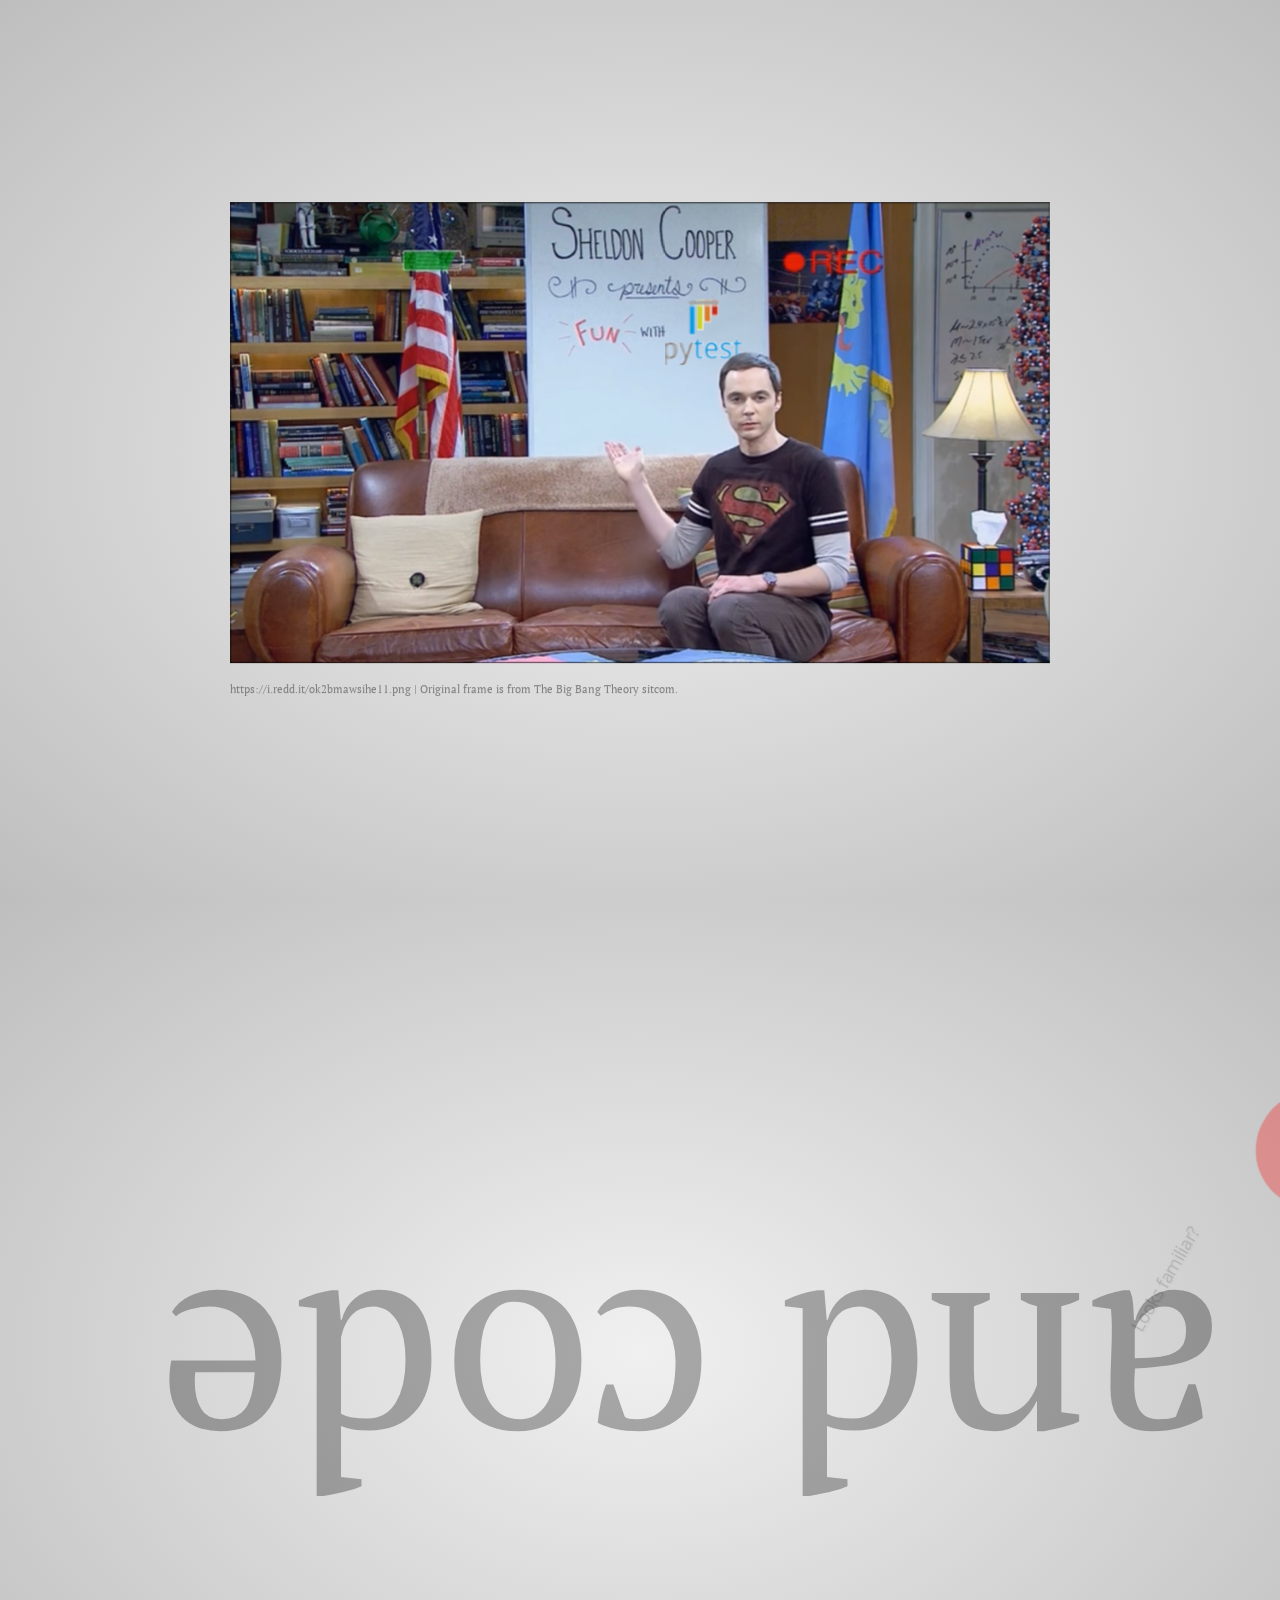
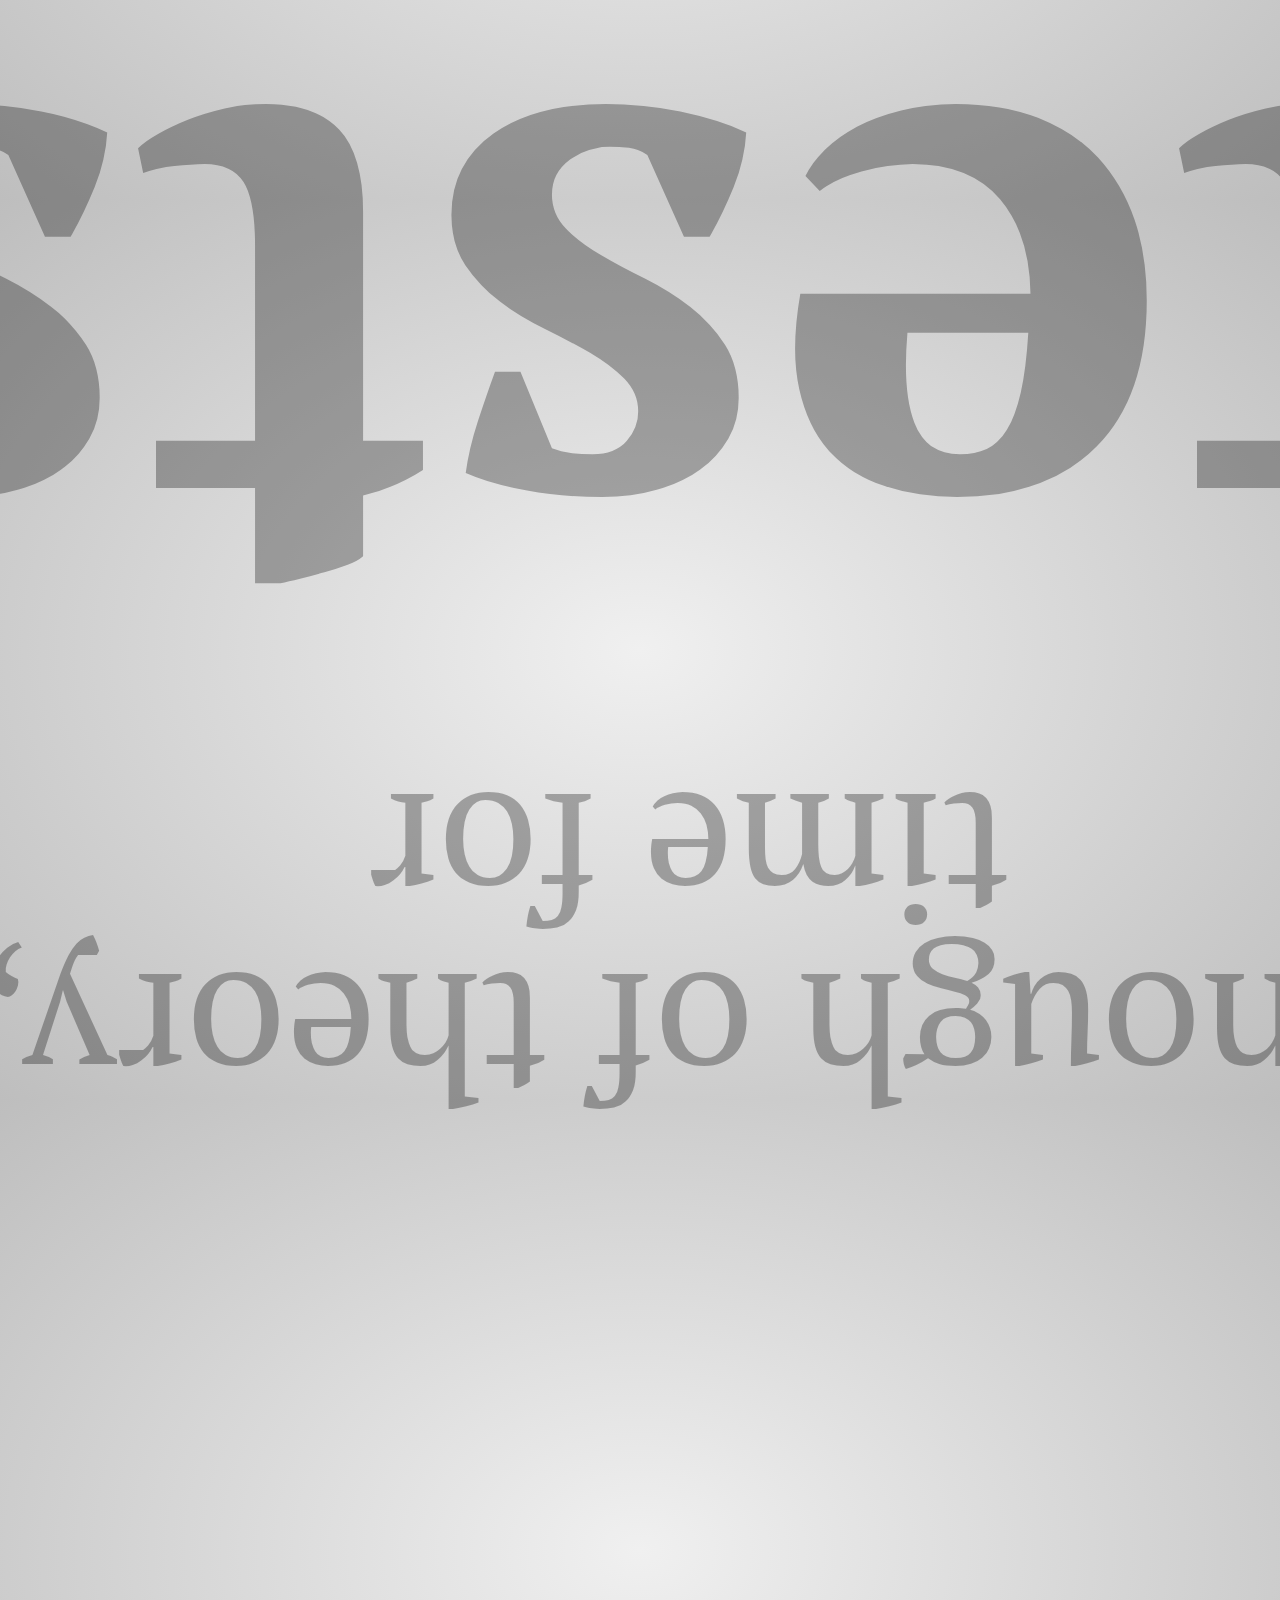
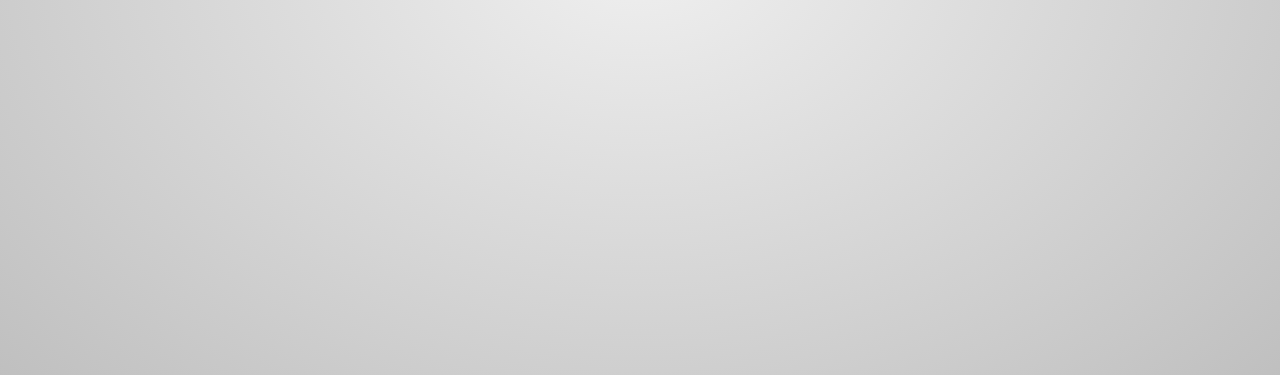
<file: 2020- Feb/presentation/index.html>
<!doctype html>
<html lang="en">
<head>
    <meta charset="utf-8" />
    <meta name="viewport" content="width=1024" />
    <meta name="apple-mobile-web-app-capable" content="yes" />
    <title>PyTest | Python Aberdeen User Group</title>
    
    <meta name="description" content="PyTest" />
    <meta name="author" content="Bartlomiej Chybowski" />

    <link href="//fonts.googleapis.com/css?family=Open+Sans:regular,semibold,italic,italicsemibold|PT+Sans:400,700,400italic,700italic|PT+Serif:400,700,400italic,700italic" rel="stylesheet" />
    <link href="css/impress-demo.css" rel="stylesheet" />
    <link rel="shortcut icon" href="favicon.png" />
    <link rel="apple-touch-icon" href="apple-touch-icon.png" />
</head>
<body class="impress-not-supported">

    <div class="fallback-message">
        <p>Your browser <b>doesn't support the features required</b> by impress.js, so you are presented with a simplified version of this presentation.</p>
        <p>For the best experience please use the latest <b>Chrome</b>, <b>Safari</b> or <b>Firefox</b> browser.</p>
    </div>

    <div id="impress" data-autoplay="0">
        <div id="sheldon" class="step" data-x="-1000" data-y="-1500" data-scale="2">
            <img style="width: 100%" src="fun_with_flags_edited.png" />
            <p style="font-size: 11px; color: grey;">https://i.redd.it/ok2bmawsihe11.png | Original frame is from The Big Bang Theory sitcom.</p>
        </div>

        <div class="step" data-x="1200" data-y="-1500">
            <q><center><strong>PyTest, Unit testing, Code tests...</strong><br> what it is all about?</center></q>
        </div>

        <div class="step" data-x="2400" data-y="-1500" data-rotate="90">
            <q><center>Murphy's Law:<br>"Anything that can go wrong will go wrong"</center></q> 
        </div>

        <div class="step" data-x="2600" data-y="-1500">
            <q><center>Statement:<br>"Programmers produce bugs"</center></q>
        </div>


        <div class="step" data-x="3800" data-y="-1500">
            <q><center>Conclusion:<br>Something somewhere will go wrong when you write a code ¯\_(ツ)_/¯</center></q> 
        </div>

        <div class="step" data-x="5000" data-y="-1500">
            <q><center>and tests help minimise the size of the disaster</center></q>
            <img style="float: right;" src="true_story.png" /> 
        </div>

        <div id="title" class="step slide-image" data-x="5000" data-y="900" data-rotate="90" data-scale="3" style="background: url(PyTest-Logo.png) 50% 50% no-repeat">
            <q>Let me introduce the savior</q>
            <span class="footnote">Pytest is a testing framework which allows us to write test codes using python</span>
        </div>

        <div id="its" class="step" data-x="3600" data-y="900" data-scale="1" data-rotate="90">
            <p>The documentation can be found on <a href="https://docs.pytest.org/en/latest/">docs.pytest.org</a>
        </div>

        <div id="big" class="step" data-x="-900" data-y="1500" data-rotate="180" data-scale="6">
            <p>enough of theory, time for<b>tests</b> <span class="thoughts">and code</span></p>
        </div>

        <div id="" class="step slide-image" data-x="2825" data-y="2325" data-z="-3000" data-rotate="300" data-scale="3" style="background: url(tdd.png) 50% 50% no-repeat; background-size: contain;">
            <p>Looks familiar?</p>
        </div>

        <div id="" class="step" data-x="3500" data-y="3850" data-z="0" data-rotate="270" data-scale="2">
            <h1>TDD</h1>
            <q style="font-size: 5vh;"><b>T</b>est <b>D</b>riven <b>D</b>evelopment - a software development technique classified as agile methodologies. Programming with this technique is distinguished by the fact that the programmer begins by writing tests to a function that has not yet been written then implements the function.</q>
        </div>

        
        <div id="its-in-3d" class="step" data-x="6200" data-y="4300" data-z="-100" data-rotate-x="-40" data-rotate-y="10" data-scale="2">
            <p>Questions?</p>
        </div>

        <div id="overview" class="step" data-x="3000" data-y="1500" data-z="0" data-scale="10">
        </div>

    </div>

    <!-- <div id="impress-toolbar"></div> -->
    <!-- <div class="hint">
        <p>Use a spacebar or arrow keys to navigate. <br/>
           Press 'P' to launch speaker console.</p>
    </div> -->
    <script>
    if ("ontouchstart" in document.documentElement) { 
        document.querySelector(".hint").innerHTML = "<p>Swipe left or right to navigate</p>";
    }
    </script>
    <script src="js/impress.js"></script>
    <script>impress().init();</script>
</body>
</html>
</file>
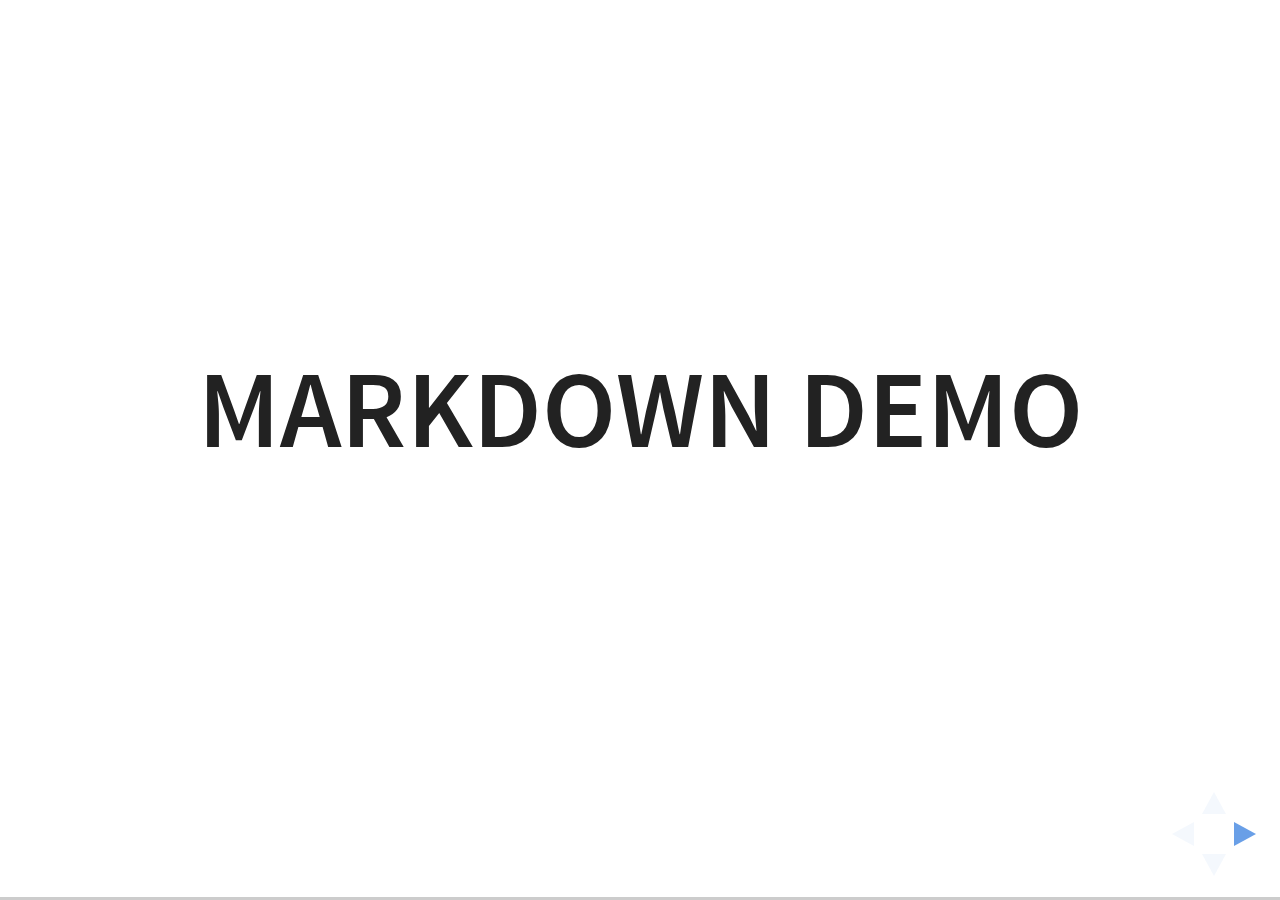
<file: 2019-Nov/plugin/markdown/example.html>
<!doctype html>
<html lang="en">

	<head>
		<meta charset="utf-8">

		<title>reveal.js - Markdown Demo</title>

		<link rel="stylesheet" href="../../css/reveal.css">
		<link rel="stylesheet" href="../../css/theme/white.css" id="theme">

        <link rel="stylesheet" href="../../lib/css/zenburn.css">
	</head>

	<body>

		<div class="reveal">

			<div class="slides">

                <!-- Use external markdown resource, separate slides by three newlines; vertical slides by two newlines -->
                <section data-markdown="example.md" data-separator="^\n\n\n" data-separator-vertical="^\n\n"></section>

                <!-- Slides are separated by three dashes (quick 'n dirty regular expression) -->
                <section data-markdown data-separator="---">
                    <script type="text/template">
                        ## Demo 1
                        Slide 1
                        ---
                        ## Demo 1
                        Slide 2
                        ---
                        ## Demo 1
                        Slide 3
                    </script>
                </section>

                <!-- Slides are separated by newline + three dashes + newline, vertical slides identical but two dashes -->
                <section data-markdown data-separator="^\n---\n$" data-separator-vertical="^\n--\n$">
                    <script type="text/template">
                        ## Demo 2
                        Slide 1.1

                        --

                        ## Demo 2
                        Slide 1.2

                        ---

                        ## Demo 2
                        Slide 2
                    </script>
                </section>

                <!-- No "extra" slides, since there are no separators defined (so they'll become horizontal rulers) -->
                <section data-markdown>
                    <script type="text/template">
                        A

                        ---

                        B

                        ---

                        C
                    </script>
                </section>

                <!-- Slide attributes -->
                <section data-markdown>
                    <script type="text/template">
                        <!-- .slide: data-background="#000000" -->
                        ## Slide attributes
                    </script>
                </section>

                <!-- Element attributes -->
                <section data-markdown>
                    <script type="text/template">
                        ## Element attributes
                        - Item 1 <!-- .element: class="fragment" data-fragment-index="2" -->
                        - Item 2 <!-- .element: class="fragment" data-fragment-index="1" -->
                    </script>
                </section>

                <!-- Code -->
                <section data-markdown>
                    <script type="text/template">
                        ```php
                        public function foo()
                        {
                            $foo = array(
                                'bar' => 'bar'
                            )
                        }
                        ```
                    </script>
                </section>

            </div>
		</div>

		<script src="../../lib/js/head.min.js"></script>
		<script src="../../js/reveal.js"></script>

		<script>

			Reveal.initialize({
				controls: true,
				progress: true,
				history: true,
				center: true,

				// Optional libraries used to extend on reveal.js
				dependencies: [
					{ src: '../../lib/js/classList.js', condition: function() { return !document.body.classList; } },
					{ src: 'marked.js', condition: function() { return !!document.querySelector( '[data-markdown]' ); } },
                    { src: 'markdown.js', condition: function() { return !!document.querySelector( '[data-markdown]' ); } },
                    { src: '../highlight/highlight.js', async: true, callback: function() { hljs.initHighlightingOnLoad(); } },
					{ src: '../notes/notes.js' }
				]
			});

		</script>

	</body>
</html>
</file>
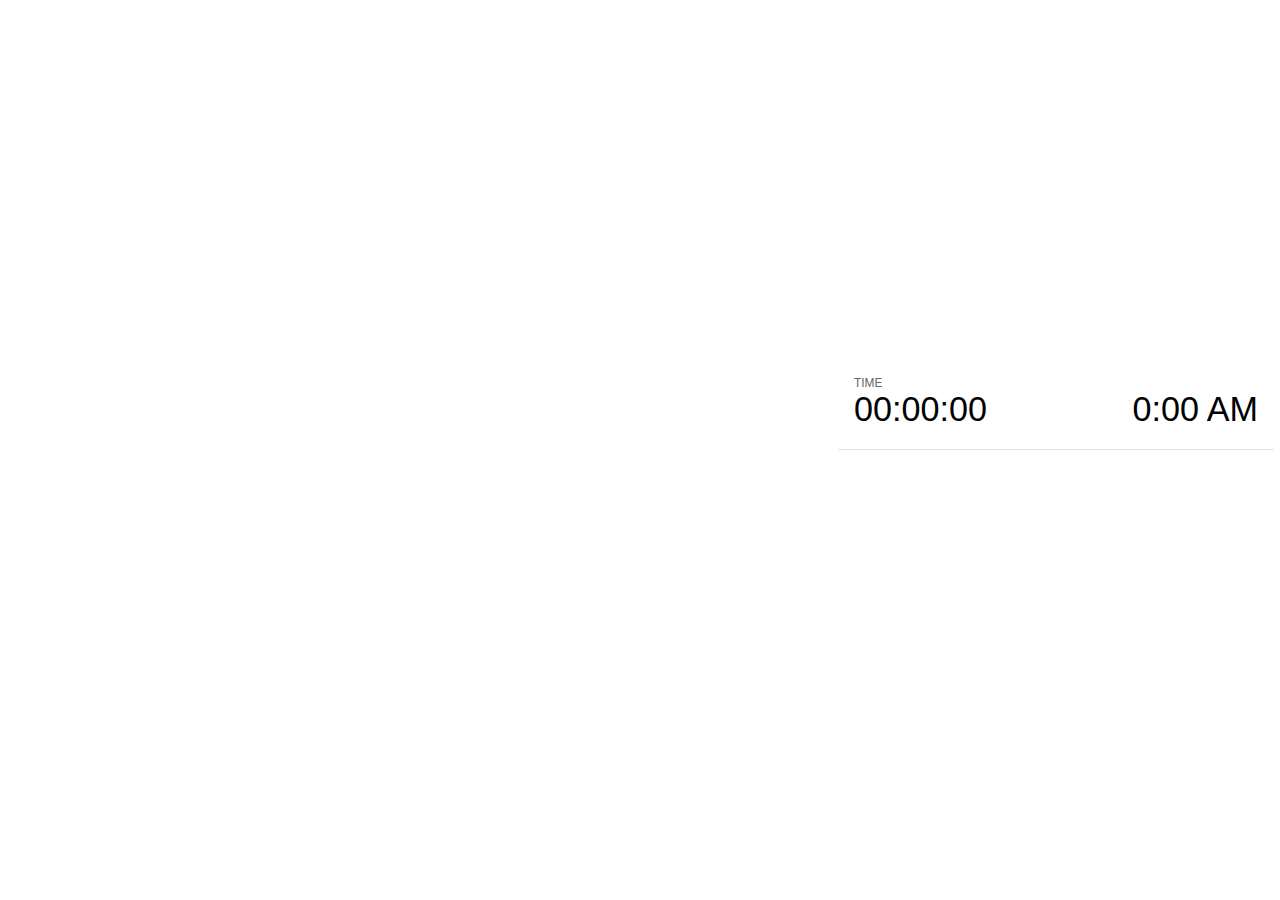
<file: 2019-Nov/plugin/notes/notes.html>
<!doctype html>
<html lang="en">
	<head>
		<meta charset="utf-8">

		<title>reveal.js - Slide Notes</title>

		<style>
			body {
				font-family: Helvetica;
			}

			#current-slide,
			#upcoming-slide,
			#speaker-controls {
				padding: 6px;
				box-sizing: border-box;
				-moz-box-sizing: border-box;
			}

			#current-slide iframe,
			#upcoming-slide iframe {
				width: 100%;
				height: 100%;
				border: 1px solid #ddd;
			}

			#current-slide .label,
			#upcoming-slide .label {
				position: absolute;
				top: 10px;
				left: 10px;
				font-weight: bold;
				font-size: 14px;
				z-index: 2;
				color: rgba( 255, 255, 255, 0.9 );
			}

			#current-slide {
				position: absolute;
				width: 65%;
				height: 100%;
				top: 0;
				left: 0;
				padding-right: 0;
			}

			#upcoming-slide {
				position: absolute;
				width: 35%;
				height: 40%;
				right: 0;
				top: 0;
			}

			#speaker-controls {
				position: absolute;
				top: 40%;
				right: 0;
				width: 35%;
				height: 60%;
				overflow: auto;

				font-size: 18px;
			}

				.speaker-controls-time.hidden,
				.speaker-controls-notes.hidden {
					display: none;
				}

				.speaker-controls-time .label,
				.speaker-controls-notes .label {
					text-transform: uppercase;
					font-weight: normal;
					font-size: 0.66em;
					color: #666;
					margin: 0;
				}

				.speaker-controls-time {
					border-bottom: 1px solid rgba( 200, 200, 200, 0.5 );
					margin-bottom: 10px;
					padding: 10px 16px;
					padding-bottom: 20px;
					cursor: pointer;
				}

				.speaker-controls-time .reset-button {
					opacity: 0;
					float: right;
					color: #666;
					text-decoration: none;
				}
				.speaker-controls-time:hover .reset-button {
					opacity: 1;
				}

				.speaker-controls-time .timer,
				.speaker-controls-time .clock {
					width: 50%;
					font-size: 1.9em;
				}

				.speaker-controls-time .timer {
					float: left;
				}

				.speaker-controls-time .clock {
					float: right;
					text-align: right;
				}

				.speaker-controls-time span.mute {
					color: #bbb;
				}

				.speaker-controls-notes {
					padding: 10px 16px;
				}

				.speaker-controls-notes .value {
					margin-top: 5px;
					line-height: 1.4;
					font-size: 1.2em;
				}

			.clear {
				clear: both;
			}

			@media screen and (max-width: 1080px) {
				#speaker-controls {
					font-size: 16px;
				}
			}

			@media screen and (max-width: 900px) {
				#speaker-controls {
					font-size: 14px;
				}
			}

			@media screen and (max-width: 800px) {
				#speaker-controls {
					font-size: 12px;
				}
			}

		</style>
	</head>

	<body>

		<div id="current-slide"></div>
		<div id="upcoming-slide"><span class="label">UPCOMING:</span></div>
		<div id="speaker-controls">
			<div class="speaker-controls-time">
				<h4 class="label">Time <span class="reset-button">Click to Reset</span></h4>
				<div class="clock">
					<span class="clock-value">0:00 AM</span>
				</div>
				<div class="timer">
					<span class="hours-value">00</span><span class="minutes-value">:00</span><span class="seconds-value">:00</span>
				</div>
				<div class="clear"></div>
			</div>

			<div class="speaker-controls-notes hidden">
				<h4 class="label">Notes</h4>
				<div class="value"></div>
			</div>
		</div>

		<script src="../../plugin/markdown/marked.js"></script>
		<script>

			(function() {

				var notes,
					notesValue,
					currentState,
					currentSlide,
					upcomingSlide,
					connected = false;

				window.addEventListener( 'message', function( event ) {

					var data = JSON.parse( event.data );

					// The overview mode is only useful to the reveal.js instance
					// where navigation occurs so we don't sync it
					if( data.state ) delete data.state.overview;

					// Messages sent by the notes plugin inside of the main window
					if( data && data.namespace === 'reveal-notes' ) {
						if( data.type === 'connect' ) {
							handleConnectMessage( data );
						}
						else if( data.type === 'state' ) {
							handleStateMessage( data );
						}
					}
					// Messages sent by the reveal.js inside of the current slide preview
					else if( data && data.namespace === 'reveal' ) {
						if( /ready/.test( data.eventName ) ) {
							// Send a message back to notify that the handshake is complete
							window.opener.postMessage( JSON.stringify({ namespace: 'reveal-notes', type: 'connected'} ), '*' );
						}
						else if( /slidechanged|fragmentshown|fragmenthidden|paused|resumed/.test( data.eventName ) && currentState !== JSON.stringify( data.state ) ) {

							window.opener.postMessage( JSON.stringify({ method: 'setState', args: [ data.state ]} ), '*' );

						}
					}

				} );

				/**
				 * Called when the main window is trying to establish a
				 * connection.
				 */
				function handleConnectMessage( data ) {

					if( connected === false ) {
						connected = true;

						setupIframes( data );
						setupKeyboard();
						setupNotes();
						setupTimer();
					}

				}

				/**
				 * Called when the main window sends an updated state.
				 */
				function handleStateMessage( data ) {

					// Store the most recently set state to avoid circular loops
					// applying the same state
					currentState = JSON.stringify( data.state );

					// No need for updating the notes in case of fragment changes
					if ( data.notes ) {
						notes.classList.remove( 'hidden' );
						notesValue.style.whiteSpace = data.whitespace;
						if( data.markdown ) {
							notesValue.innerHTML = marked( data.notes );
						}
						else {
							notesValue.innerHTML = data.notes;
						}
					}
					else {
						notes.classList.add( 'hidden' );
					}

					// Update the note slides
					currentSlide.contentWindow.postMessage( JSON.stringify({ method: 'setState', args: [ data.state ] }), '*' );
					upcomingSlide.contentWindow.postMessage( JSON.stringify({ method: 'setState', args: [ data.state ] }), '*' );
					upcomingSlide.contentWindow.postMessage( JSON.stringify({ method: 'next' }), '*' );

				}

				// Limit to max one state update per X ms
				handleStateMessage = debounce( handleStateMessage, 200 );

				/**
				 * Forward keyboard events to the current slide window.
				 * This enables keyboard events to work even if focus
				 * isn't set on the current slide iframe.
				 */
				function setupKeyboard() {

					document.addEventListener( 'keydown', function( event ) {
						currentSlide.contentWindow.postMessage( JSON.stringify({ method: 'triggerKey', args: [ event.keyCode ] }), '*' );
					} );

				}

				/**
				 * Creates the preview iframes.
				 */
				function setupIframes( data ) {

					var params = [
						'receiver',
						'progress=false',
						'history=false',
						'transition=none',
						'autoSlide=0',
						'backgroundTransition=none'
					].join( '&' );

					var urlSeparator = /\?/.test(data.url) ? '&' : '?';
					var hash = '#/' + data.state.indexh + '/' + data.state.indexv;
					var currentURL = data.url + urlSeparator + params + '&postMessageEvents=true' + hash;
					var upcomingURL = data.url + urlSeparator + params + '&controls=false' + hash;

					currentSlide = document.createElement( 'iframe' );
					currentSlide.setAttribute( 'width', 1280 );
					currentSlide.setAttribute( 'height', 1024 );
					currentSlide.setAttribute( 'src', currentURL );
					document.querySelector( '#current-slide' ).appendChild( currentSlide );

					upcomingSlide = document.createElement( 'iframe' );
					upcomingSlide.setAttribute( 'width', 640 );
					upcomingSlide.setAttribute( 'height', 512 );
					upcomingSlide.setAttribute( 'src', upcomingURL );
					document.querySelector( '#upcoming-slide' ).appendChild( upcomingSlide );

				}

				/**
				 * Setup the notes UI.
				 */
				function setupNotes() {

					notes = document.querySelector( '.speaker-controls-notes' );
					notesValue = document.querySelector( '.speaker-controls-notes .value' );

				}

				/**
				 * Create the timer and clock and start updating them
				 * at an interval.
				 */
				function setupTimer() {

					var start = new Date(),
						timeEl = document.querySelector( '.speaker-controls-time' ),
						clockEl = timeEl.querySelector( '.clock-value' ),
						hoursEl = timeEl.querySelector( '.hours-value' ),
						minutesEl = timeEl.querySelector( '.minutes-value' ),
						secondsEl = timeEl.querySelector( '.seconds-value' );

					function _updateTimer() {

						var diff, hours, minutes, seconds,
							now = new Date();

						diff = now.getTime() - start.getTime();
						hours = Math.floor( diff / ( 1000 * 60 * 60 ) );
						minutes = Math.floor( ( diff / ( 1000 * 60 ) ) % 60 );
						seconds = Math.floor( ( diff / 1000 ) % 60 );

						clockEl.innerHTML = now.toLocaleTimeString( 'en-US', { hour12: true, hour: '2-digit', minute:'2-digit' } );
						hoursEl.innerHTML = zeroPadInteger( hours );
						hoursEl.className = hours > 0 ? '' : 'mute';
						minutesEl.innerHTML = ':' + zeroPadInteger( minutes );
						minutesEl.className = minutes > 0 ? '' : 'mute';
						secondsEl.innerHTML = ':' + zeroPadInteger( seconds );

					}

					// Update once directly
					_updateTimer();

					// Then update every second
					setInterval( _updateTimer, 1000 );

					timeEl.addEventListener( 'click', function() {
						start = new Date();
						_updateTimer();
						return false;
					} );

				}

				function zeroPadInteger( num ) {

					var str = '00' + parseInt( num );
					return str.substring( str.length - 2 );

				}

				/**
				 * Limits the frequency at which a function can be called.
				 */
				function debounce( fn, ms ) {

					var lastTime = 0,
						timeout;

					return function() {

						var args = arguments;
						var context = this;

						clearTimeout( timeout );

						var timeSinceLastCall = Date.now() - lastTime;
						if( timeSinceLastCall > ms ) {
							fn.apply( context, args );
							lastTime = Date.now();
						}
						else {
							timeout = setTimeout( function() {
								fn.apply( context, args );
								lastTime = Date.now();
							}, ms - timeSinceLastCall );
						}

					}

				}

			})();

		</script>
	</body>
</html>
</file>
<file: 2020- Feb/presentation/css/impress-demo.css>
/*
    So you like the style of impress.js demo?
    Or maybe you are just curious how it was done?

    You couldn't find a better place to find out!

    Welcome to the stylesheet impress.js demo presentation.

    Please remember that it is not meant to be a part of impress.js and is
    not required by impress.js.
    I expect that anyone creating a presentation for impress.js would create
    their own set of styles.

    But feel free to read through it and learn how to get the most of what
    impress.js provides.

    And let me be your guide.

    Shall we begin?
*/


/*
    We start with a good ol' reset.
    That's the one by Eric Meyer http://meyerweb.com/eric/tools/css/reset/

    You can probably argue if it is needed here, or not, but for sure it
    doesn't do any harm and gives us a fresh start.
*/

html, body, div, span, applet, object, iframe,
h1, h2, h3, h4, h5, h6, p, blockquote, pre,
a, abbr, acronym, address, big, cite, code,
del, dfn, em, img, ins, kbd, q, s, samp,
small, strike, strong, sub, sup, tt, var,
b, u, i, center,
dl, dt, dd, ol, ul, li,
fieldset, form, label, legend,
table, caption, tbody, tfoot, thead, tr, th, td,
article, aside, canvas, details, embed,
figure, figcaption, footer, header, hgroup,
menu, nav, output, ruby, section, summary,
time, mark, audio, video {
    margin: 0;
    padding: 0;
    border: 0;
    font-size: 100%;
    font: inherit;
    vertical-align: baseline;
}

/* HTML5 display-role reset for older browsers */
article, aside, details, figcaption, figure,
footer, header, hgroup, menu, nav, section {
    display: block;
}
body {
    line-height: 1;
}
ol, ul {
    list-style: none;
}
blockquote, q {
    quotes: none;
}
blockquote:before, blockquote:after,
q:before, q:after {
    content: '';
    content: none;
}

table {
    border-collapse: collapse;
    border-spacing: 0;
}

/*
    Now here is when interesting things start to appear.

    We set up <body> styles with default font and nice gradient in the background.
    And yes, there is a lot of repetition there because of -prefixes but we don't
    want to leave anybody behind.
*/
body {
    font-family: 'PT Sans', sans-serif;
    min-height: 740px;

    background: rgb(215, 215, 215);
    background: -webkit-gradient(radial, 50% 50%, 0, 50% 50%, 500, from(rgb(240, 240, 240)), to(rgb(190, 190, 190)));
    background: -webkit-radial-gradient(rgb(240, 240, 240), rgb(190, 190, 190));
    background:    -moz-radial-gradient(rgb(240, 240, 240), rgb(190, 190, 190));
    background:     -ms-radial-gradient(rgb(240, 240, 240), rgb(190, 190, 190));
    background:      -o-radial-gradient(rgb(240, 240, 240), rgb(190, 190, 190));
    background:         radial-gradient(rgb(240, 240, 240), rgb(190, 190, 190));
}

/*
    Now let's bring some text styles back ...
*/
b, strong { font-weight: bold }
i, em { font-style: italic }

/*
    ... and give links a nice look.
*/
a {
    color: inherit;
    text-decoration: none;
    padding: 0 0.1em;
    background: rgba(255,255,255,0.5);
    text-shadow: -1px -1px 2px rgba(100,100,100,0.9);
    border-radius: 0.2em;

    -webkit-transition: 0.5s;
    -moz-transition:    0.5s;
    -ms-transition:     0.5s;
    -o-transition:      0.5s;
    transition:         0.5s;
}

a:hover,
a:focus {
    background: rgba(255,255,255,1);
    text-shadow: -1px -1px 2px rgba(100,100,100,0.5);
}

/*
    Because the main point behind the impress.js demo is to demo impress.js
    we display a fallback message for users with browsers that don't support
    all the features required by it.

    All of the content will be still fully accessible for them, but I want
    them to know that they are missing something - that's what the demo is
    about, isn't it?

    And then we hide the message, when support is detected in the browser.
*/

.fallback-message {
    font-family: sans-serif;
    line-height: 1.3;

    width: 780px;
    padding: 10px 10px 0;
    margin: 20px auto;

    border: 1px solid #E4C652;
    border-radius: 10px;
    background: #EEDC94;
}

.fallback-message p {
    margin-bottom: 10px;
}

.impress-supported .fallback-message {
    display: none;
}

/*
    Now let's style the presentation steps.

    We start with basics to make sure it displays correctly in everywhere ...
*/

.step {
    position: relative;
    width: 900px;
    padding: 40px;
    margin: 20px auto;

    -webkit-box-sizing: border-box;
    -moz-box-sizing:    border-box;
    -ms-box-sizing:     border-box;
    -o-box-sizing:      border-box;
    box-sizing:         border-box;

    font-family: 'PT Serif', georgia, serif;
    font-size: 48px;
    line-height: 1.5;
}

/*
    ... and we enhance the styles for impress.js.

    Basically we remove the margin and make inactive steps a little bit transparent.
*/
.impress-enabled .step {
    margin: 0;
    opacity: 0.3;

    -webkit-transition: opacity 1s;
    -moz-transition:    opacity 1s;
    -ms-transition:     opacity 1s;
    -o-transition:      opacity 1s;
    transition:         opacity 1s;
}

.impress-enabled .step.active { opacity: 1 }

/*
    These 'slide' step styles were heavily inspired by HTML5 Slides:
    http://html5slides.googlecode.com/svn/trunk/styles.css

    ;)

    They cover everything what you see on first three steps of the demo.
*/
.slide {
    display: block;

    width: 900px;
    height: 700px;
    padding: 40px 60px;

    background-color: white;
    border: 1px solid rgba(0, 0, 0, .3);
    border-radius: 10px;
    box-shadow: 0 2px 6px rgba(0, 0, 0, .1);

    color: rgb(102, 102, 102);
    text-shadow: 0 2px 2px rgba(0, 0, 0, .1);

    font-family: 'Open Sans', Arial, sans-serif;
    font-size: 30px;
    line-height: 36px;
    letter-spacing: -1px;
}

.slide q {
    display: block;
    font-size: 50px;
    line-height: 72px;

    margin-top: 100px;
}

.slide q strong {
    white-space: nowrap;
}

.slide-image {
    display: block;

    width: 900px;
    height: 700px;
    padding: 40px 60px;

    /*background-color: white;
    border: 1px solid rgba(0, 0, 0, .3);
    border-radius: 10px;
    box-shadow: 0 2px 6px rgba(0, 0, 0, .1);*/

    color: rgb(102, 102, 102);
    text-shadow: 0 2px 2px rgba(0, 0, 0, .1);

    font-family: 'Open Sans', Arial, sans-serif;
    font-size: 30px;
    line-height: 36px;
    letter-spacing: -1px;
}

/*
    And now we start to style each step separately.

    I agree that this may be not the most efficient, object-oriented and
    scalable way of styling, but most of steps have quite a custom look
    and typography tricks here and there, so they had to be styled separately.

    First is the title step with a big <h1> (no room for padding) and some
    3D positioning along Z axis.
*/

#title {
    padding: 0;
}

#title .try {
    font-size: 32px;
    position: absolute;
    top: -0.5em;
    left: 1.5em;

    -webkit-transform: translateZ(20px);
    -moz-transform:    translateZ(20px);
    -ms-transform:     translateZ(20px);
    -o-transform:      translateZ(20px);
    transform:         translateZ(20px);
}

#title h1 {
    font-size: 180px;

    -webkit-transform: translateZ(50px);
    -moz-transform:    translateZ(50px);
    -ms-transform:     translateZ(50px);
    -o-transform:      translateZ(50px);
    transform:         translateZ(50px);
}

#title .footnote {
    font-size: 32px;
    position: absolute;
    bottom: 0px;
    left: 0px;
}

/*
    Second step is nothing special, just a text with a link, so it doesn't need
    any special styling.

    Let's move to 'big thoughts' with centered text and custom font sizes.
*/
#big {
    width: 600px;
    text-align: center;
    font-size: 60px;
    line-height: 1;
}

#big strong,
#big b {
    display: block;
    font-size: 250px;
    line-height: 250px;
}

#big .thoughts {
    font-size: 90px;
    line-height: 150px;
}

/*
    'Tiny ideas' just need some tiny styling.
*/
#tiny {
    width: 500px;
    text-align: center;
}

/*
    This step has some animated text ...
*/
#ing { width: 500px }

/*
    ... so we define display to `inline-block` to enable transforms and
    transition duration to 0.5s ...
*/
#ing b {
    display: inline-block;
    -webkit-transition: 0.5s;
    -moz-transition:    0.5s;
    -ms-transition:     0.5s;
    -o-transition:      0.5s;
    transition:         0.5s;
}

/*
    ... and we want 'positioning` word to move up a bit when the step gets
    `present` class ...
*/
#ing.present .positioning {
    -webkit-transform: translateY(-10px);
    -moz-transform:    translateY(-10px);
    -ms-transform:     translateY(-10px);
    -o-transform:      translateY(-10px);
    transform:         translateY(-10px);
}

/*
    ... 'rotating' to rotate a quarter of a second later ...
*/
#ing.present .rotating {
    -webkit-transform: rotate(-10deg);
    -moz-transform:    rotate(-10deg);
    -ms-transform:     rotate(-10deg);
    -o-transform:      rotate(-10deg);
    transform:         rotate(-10deg);

    -webkit-transition-delay: 0.25s;
    -moz-transition-delay:    0.25s;
    -ms-transition-delay:     0.25s;
    -o-transition-delay:      0.25s;
    transition-delay:         0.25s;
}

/*
    ... and 'scaling' to scale down after another quarter of a second.
*/
#ing.present .scaling {
    -webkit-transform: scale(0.7);
    -moz-transform:    scale(0.7);
    -ms-transform:     scale(0.7);
    -o-transform:      scale(0.7);
    transform:         scale(0.7);

    -webkit-transition-delay: 0.5s;
    -moz-transition-delay:    0.5s;
    -ms-transition-delay:     0.5s;
    -o-transition-delay:      0.5s;
    transition-delay:         0.5s;
}

/*
    The 'imagination' step is again some boring font-sizing.
*/

#imagination {
    width: 600px;
}

#imagination .imagination {
    font-size: 78px;
}

/*
    There is nothing really special about 'use the source, Luke' step, too,
    except maybe of the Yoda background.

    As you can see below I've 'hard-coded' it in data URL.
    That's not the best way to serve images, but because that's just this one
    I decided it will be OK to have it this way.

    Just make sure you don't blindly copy this approach.
*/
#source {
    width: 700px;
    padding-bottom: 300px;

    /* Yoda Icon :: Pixel Art from Star Wars http://www.pixeljoint.com/pixelart/1423.htm */
    background-image: url([data-uri]);
    background-position: bottom right;
    background-repeat: no-repeat;
}

#source q {
    font-size: 60px;
}

/*
    And the "it's in 3D" step again brings some 3D typography - just for fun.

    Because we want to position <span> elements in 3D we set transform-style to
    `preserve-3d` on the paragraph.
    It is not needed by webkit browsers, but it is in Firefox. It's hard to say
    which behaviour is correct as 3D transforms spec is not very clear about it.
*/
#its-in-3d p {
    -webkit-transform-style: preserve-3d;
    -moz-transform-style:    preserve-3d; /* Y U need this Firefox?! */
    -ms-transform-style:     preserve-3d;
    -o-transform-style:      preserve-3d;
    transform-style:         preserve-3d;
}

/*
    Below we position each word separately along Z axis and we want it to transition
    to default position in 0.5s when the step gets `present` class.

    Quite a simple idea, but lot's of styles and prefixes.
*/
#its-in-3d span,
#its-in-3d b {
    display: inline-block;
    -webkit-transform: translateZ(40px);
    -moz-transform:    translateZ(40px);
    -ms-transform:     translateZ(40px);
    -o-transform:      translateZ(40px);
     transform:        translateZ(40px);

    -webkit-transition: 0.5s;
    -moz-transition:    0.5s;
    -ms-transition:     0.5s;
    -o-transition:      0.5s;
    transition:         0.5s;
}

#its-in-3d .have {
    -webkit-transform: translateZ(-40px);
    -moz-transform:    translateZ(-40px);
    -ms-transform:     translateZ(-40px);
    -o-transform:      translateZ(-40px);
    transform:         translateZ(-40px);
}

#its-in-3d .you {
    -webkit-transform: translateZ(20px);
    -moz-transform:    translateZ(20px);
    -ms-transform:     translateZ(20px);
    -o-transform:      translateZ(20px);
    transform:         translateZ(20px);
}

#its-in-3d .noticed {
    -webkit-transform: translateZ(-40px);
    -moz-transform:    translateZ(-40px);
    -ms-transform:     translateZ(-40px);
    -o-transform:      translateZ(-40px);
    transform:         translateZ(-40px);
}

#its-in-3d .its {
    -webkit-transform: translateZ(60px);
    -moz-transform:    translateZ(60px);
    -ms-transform:     translateZ(60px);
    -o-transform:      translateZ(60px);
    transform:         translateZ(60px);
}

#its-in-3d .in {
    -webkit-transform: translateZ(-10px);
    -moz-transform:    translateZ(-10px);
    -ms-transform:     translateZ(-10px);
    -o-transform:      translateZ(-10px);
    transform:         translateZ(-10px);
}

#its-in-3d .footnote {
    font-size: 32px;

    -webkit-transform: translateZ(-10px);
    -moz-transform:    translateZ(-10px);
    -ms-transform:     translateZ(-10px);
    -o-transform:      translateZ(-10px);
    transform:         translateZ(-10px);
}

#its-in-3d.present span,
#its-in-3d.present b {
    -webkit-transform: translateZ(0px);
    -moz-transform:    translateZ(0px);
    -ms-transform:     translateZ(0px);
    -o-transform:      translateZ(0px);
    transform:         translateZ(0px);
}

/*
    The last step is an overview.
    There is no content in it, so we make sure it's not visible because we want
    to be able to click on other steps.

*/
#overview { display: none }

/*
    We also make other steps visible and give them a pointer cursor using the
    `impress-on-` class.
*/
.impress-on-overview .step {
    opacity: 1;
    cursor: pointer;
}

/*
    This version of impress.js supports plugins, and in particular, a UI toolbar
    plugin that allows easy navigation between steps and autoplay.
*/
.impress-enabled div#impress-toolbar {
    position: fixed;
    right: 1px;
    bottom: 1px;
    opacity: 0.6;
}
.impress-enabled div#impress-toolbar > span {
    margin-right: 10px;
}

/*
    With help from the mouse-timeout plugin, we can hide the toolbar and
    have it show only when you move/click/touch the mouse.
*/
body.impress-mouse-timeout div#impress-toolbar {
    display: none;
}

/*
    In fact, we can hide the mouse cursor itself too, when mouse isn't used.
*/
body.impress-mouse-timeout {
    cursor: none;
}


/*
    Now, when we have all the steps styled let's give users a hint how to navigate
    around the presentation.

    The best way to do this would be to use JavaScript, show a delayed hint for a
    first time users, then hide it and store a status in cookie or localStorage...

    But I wanted to have some CSS fun and avoid additional scripting...

    Let me explain it first, so maybe the transition magic will be more readable
    when you read the code.

    First of all I wanted the hint to appear only when user is idle for a while.
    You can't detect the 'idle' state in CSS, but I delayed a appearing of the
    hint by 5s using transition-delay.

    You also can't detect in CSS if the user is a first-time visitor, so I had to
    make an assumption that I'll only show the hint on the first step. And when
    the step is changed hide the hint, because I can assume that user already
    knows how to navigate.

    To summarize it - hint is shown when the user is on the first step for longer
    than 5 seconds.

    The other problem I had was caused by the fact that I wanted the hint to fade
    in and out. It can be easily achieved by transitioning the opacity property.
    But that also meant that the hint was always on the screen, even if totally
    transparent. It covered part of the screen and you couldn't correctly clicked
    through it.
    Unfortunately you cannot transition between display `block` and `none` in pure
    CSS, so I needed a way to not only fade out the hint but also move it out of
    the screen.

    I solved this problem by positioning the hint below the bottom of the screen
    with CSS transform and moving it up to show it. But I also didn't want this move
    to be visible. I wanted the hint only to fade in and out visually, so I delayed
    the fade in transition, so it starts when the hint is already in its correct
    position on the screen.

    I know, it sounds complicated ... maybe it would be easier with the code?
*/

.hint {
    /*
        We hide the hint until presentation is started and from browsers not supporting
        impress.js, as they will have a linear scrollable view ...
    */
    display: none;

    /*
        ... and give it some fixed position and nice styles.
    */
    position: fixed;
    left: 0;
    right: 0;
    bottom: 200px;

    background: rgba(0,0,0,0.5);
    color: #EEE;
    text-align: center;

    font-size: 50px;
    padding: 20px;

    z-index: 100;

    /*
        By default we don't want the hint to be visible, so we make it transparent ...
    */
    opacity: 0;

    /*
        ... and position it below the bottom of the screen (relative to it's fixed position)
    */
    -webkit-transform: translateY(400px);
    -moz-transform:    translateY(400px);
    -ms-transform:     translateY(400px);
    -o-transform:      translateY(400px);
    transform:         translateY(400px);

    /*
        Now let's imagine that the hint is visible and we want to fade it out and move out
        of the screen.

        So we define the transition on the opacity property with 1s duration and another
        transition on transform property delayed by 1s so it will happen after the fade out
        on opacity finished.

        This way user will not see the hint moving down.
    */
    -webkit-transition: opacity 1s, -webkit-transform 0.5s 1s;
    -moz-transition:    opacity 1s,    -moz-transform 0.5s 1s;
    -ms-transition:     opacity 1s,     -ms-transform 0.5s 1s;
    -o-transition:      opacity 1s,      -o-transform 0.5s 1s;
    transition:         opacity 1s,         transform 0.5s 1s;
}

/*
    Now we 'enable' the hint when presentation is initialized ...
*/
.impress-enabled .hint { display: block }

/*
    ... and we will show it when the first step (with id 'bored') is active.
*/
.impress-on-bored .hint {
    /*
        We remove the transparency and position the hint in its default fixed
        position.
    */
    opacity: 1;

    -webkit-transform: translateY(0px);
    -moz-transform:    translateY(0px);
    -ms-transform:     translateY(0px);
    -o-transform:      translateY(0px);
    transform:         translateY(0px);

    /*
        Now for fade in transition we have the oposite situation from the one
        above.

        First after 4.5s delay we animate the transform property to move the hint
        into its correct position and after that we fade it in with opacity
        transition.
    */
    -webkit-transition: opacity 1s 5s, -webkit-transform 0.5s 4.5s;
    -moz-transition:    opacity 1s 5s,    -moz-transform 0.5s 4.5s;
    -ms-transition:     opacity 1s 5s,     -ms-transform 0.5s 4.5s;
    -o-transition:      opacity 1s 5s,      -o-transform 0.5s 4.5s;
    transition:         opacity 1s 5s,         transform 0.5s 4.5s;
}

/*
    And as the last thing there is a workaround for quite strange bug.
    It happens a lot in Chrome. I don't remember if I've seen it in Firefox.

    Sometimes the element positioned in 3D (especially when it's moved back
    along Z axis) is not clickable, because it falls 'behind' the <body>
    element.

    To prevent this, I decided to make <body> non clickable by setting
    pointer-events property to `none` value.
    Value if this property is inherited, so to make everything else clickable
    I bring it back on the #impress element.

    If you want to know more about `pointer-events` here are some docs:
    https://developer.mozilla.org/en/CSS/pointer-events

    There is one very important thing to notice about this workaround - it makes
    everything 'unclickable' except what's in #impress element.

    So use it wisely ... or don't use at all.
*/
.impress-enabled                          { pointer-events: none }
.impress-enabled #impress                 { pointer-events: auto }
.impress-enabled #impress-toolbar         { pointer-events: auto }
.impress-enabled #impress-console-button  { pointer-events: auto }
/*
    There is one funny thing I just realized.

    Thanks to this workaround above everything except #impress element is invisible
    for click events. That means that the hint element is also not clickable.
    So basically all of this transforms and delayed transitions trickery was probably
    not needed at all...

    But it was fun to learn about it, wasn't it?
*/

/*
    That's all I have for you in this file.
    Thanks for reading. I hope you enjoyed it at least as much as I enjoyed writing it
    for you.
*/
</file>
<file: 2019-Nov/css/theme/white.css>
/**
 * White theme for reveal.js. This is the opposite of the 'black' theme.
 *
 * By Hakim El Hattab, http://hakim.se
 */
@import url(../../lib/font/source-sans-pro/source-sans-pro.css);
section.has-dark-background, section.has-dark-background h1, section.has-dark-background h2, section.has-dark-background h3, section.has-dark-background h4, section.has-dark-background h5, section.has-dark-background h6 {
  color: #fff; }

/*********************************************
 * GLOBAL STYLES
 *********************************************/
body {
  background: #fff;
  background-color: #fff; }

.reveal {
  font-family: "Source Sans Pro", Helvetica, sans-serif;
  font-size: 38px;
  font-weight: normal;
  color: #222; }

::selection {
  color: #fff;
  background: #98bdef;
  text-shadow: none; }

.reveal .slides > section,
.reveal .slides > section > section {
  line-height: 1.3;
  font-weight: inherit; }

/*********************************************
 * HEADERS
 *********************************************/
.reveal h1,
.reveal h2,
.reveal h3,
.reveal h4,
.reveal h5,
.reveal h6 {
  margin: 0 0 20px 0;
  color: #222;
  font-family: "Source Sans Pro", Helvetica, sans-serif;
  font-weight: 600;
  line-height: 1.2;
  letter-spacing: normal;
  text-transform: uppercase;
  text-shadow: none;
  word-wrap: break-word; }

.reveal h1 {
  font-size: 2.5em; }

.reveal h2 {
  font-size: 1.6em; }

.reveal h3 {
  font-size: 1.3em; }

.reveal h4 {
  font-size: 1em; }

.reveal h1 {
  text-shadow: none; }

/*********************************************
 * OTHER
 *********************************************/
.reveal p {
  margin: 20px 0;
  line-height: 1.3; }

/* Ensure certain elements are never larger than the slide itself */
.reveal img,
.reveal video,
.reveal iframe {
  max-width: 95%;
  max-height: 95%; }

.reveal strong,
.reveal b {
  font-weight: bold; }

.reveal em {
  font-style: italic; }

.reveal ol,
.reveal dl,
.reveal ul {
  display: inline-block;
  text-align: left;
  margin: 0 0 0 1em; }

.reveal ol {
  list-style-type: decimal; }

.reveal ul {
  list-style-type: disc; }

.reveal ul ul {
  list-style-type: square; }

.reveal ul ul ul {
  list-style-type: circle; }

.reveal ul ul,
.reveal ul ol,
.reveal ol ol,
.reveal ol ul {
  display: block;
  margin-left: 40px; }

.reveal dt {
  font-weight: bold; }

.reveal dd {
  margin-left: 40px; }

.reveal q,
.reveal blockquote {
  quotes: none; }

.reveal blockquote {
  display: block;
  position: relative;
  width: 70%;
  margin: 20px auto;
  padding: 5px;
  font-style: italic;
  background: rgba(255, 255, 255, 0.05);
  box-shadow: 0px 0px 2px rgba(0, 0, 0, 0.2); }

.reveal blockquote p:first-child,
.reveal blockquote p:last-child {
  display: inline-block; }

.reveal q {
  font-style: italic; }

.reveal pre {
  display: block;
  position: relative;
  width: 90%;
  margin: 20px auto;
  text-align: left;
  font-size: 0.55em;
  font-family: monospace;
  line-height: 1.2em;
  word-wrap: break-word;
  box-shadow: 0px 0px 6px rgba(0, 0, 0, 0.3); }

.reveal code {
  font-family: monospace; }

.reveal pre code {
  display: block;
  padding: 5px;
  overflow: auto;
  max-height: 400px;
  word-wrap: normal; }

.reveal table {
  margin: auto;
  border-collapse: collapse;
  border-spacing: 0; }

.reveal table th {
  font-weight: bold; }

.reveal table th,
.reveal table td {
  text-align: left;
  padding: 0.2em 0.5em 0.2em 0.5em;
  border-bottom: 1px solid; }

.reveal table th[align="center"],
.reveal table td[align="center"] {
  text-align: center; }

.reveal table th[align="right"],
.reveal table td[align="right"] {
  text-align: right; }

.reveal table tbody tr:last-child th,
.reveal table tbody tr:last-child td {
  border-bottom: none; }

.reveal sup {
  vertical-align: super; }

.reveal sub {
  vertical-align: sub; }

.reveal small {
  display: inline-block;
  font-size: 0.6em;
  line-height: 1.2em;
  vertical-align: top; }

.reveal small * {
  vertical-align: top; }

/*********************************************
 * LINKS
 *********************************************/
.reveal a {
  color: #2a76dd;
  text-decoration: none;
  -webkit-transition: color .15s ease;
  -moz-transition: color .15s ease;
  transition: color .15s ease; }

.reveal a:hover {
  color: #6ca0e8;
  text-shadow: none;
  border: none; }

.reveal .roll span:after {
  color: #fff;
  background: #1a53a1; }

/*********************************************
 * IMAGES
 *********************************************/
.reveal section img {
  margin: 15px 0px;
  background: rgba(255, 255, 255, 0.12);
  border: 4px solid #222;
  box-shadow: 0 0 10px rgba(0, 0, 0, 0.15); }

.reveal section img.plain {
  border: 0;
  box-shadow: none; }

.reveal a img {
  -webkit-transition: all .15s linear;
  -moz-transition: all .15s linear;
  transition: all .15s linear; }

.reveal a:hover img {
  background: rgba(255, 255, 255, 0.2);
  border-color: #2a76dd;
  box-shadow: 0 0 20px rgba(0, 0, 0, 0.55); }

/*********************************************
 * NAVIGATION CONTROLS
 *********************************************/
.reveal .controls .navigate-left,
.reveal .controls .navigate-left.enabled {
  border-right-color: #2a76dd; }

.reveal .controls .navigate-right,
.reveal .controls .navigate-right.enabled {
  border-left-color: #2a76dd; }

.reveal .controls .navigate-up,
.reveal .controls .navigate-up.enabled {
  border-bottom-color: #2a76dd; }

.reveal .controls .navigate-down,
.reveal .controls .navigate-down.enabled {
  border-top-color: #2a76dd; }

.reveal .controls .navigate-left.enabled:hover {
  border-right-color: #6ca0e8; }

.reveal .controls .navigate-right.enabled:hover {
  border-left-color: #6ca0e8; }

.reveal .controls .navigate-up.enabled:hover {
  border-bottom-color: #6ca0e8; }

.reveal .controls .navigate-down.enabled:hover {
  border-top-color: #6ca0e8; }

/*********************************************
 * PROGRESS BAR
 *********************************************/
.reveal .progress {
  background: rgba(0, 0, 0, 0.2); }

.reveal .progress span {
  background: #2a76dd;
  -webkit-transition: width 800ms cubic-bezier(0.26, 0.86, 0.44, 0.985);
  -moz-transition: width 800ms cubic-bezier(0.26, 0.86, 0.44, 0.985);
  transition: width 800ms cubic-bezier(0.26, 0.86, 0.44, 0.985); }
</file>
<file: 2019-Nov/lib/css/zenburn.css>
/*

Zenburn style from voldmar.ru (c) Vladimir Epifanov <voldmar@voldmar.ru>
based on dark.css by Ivan Sagalaev

*/

.hljs {
  display: block;
  overflow-x: auto;
  padding: 0.5em;
  background: #3f3f3f;
  color: #dcdcdc;
}

.hljs-keyword,
.hljs-selector-tag,
.hljs-tag {
  color: #e3ceab;
}

.hljs-template-tag {
  color: #dcdcdc;
}

.hljs-number {
  color: #8cd0d3;
}

.hljs-variable,
.hljs-template-variable,
.hljs-attribute {
  color: #efdcbc;
}

.hljs-literal {
  color: #efefaf;
}

.hljs-subst {
  color: #8f8f8f;
}

.hljs-title,
.hljs-name,
.hljs-selector-id,
.hljs-selector-class,
.hljs-section,
.hljs-type {
  color: #efef8f;
}

.hljs-symbol,
.hljs-bullet,
.hljs-link {
  color: #dca3a3;
}

.hljs-deletion,
.hljs-string,
.hljs-built_in,
.hljs-builtin-name {
  color: #cc9393;
}

.hljs-addition,
.hljs-comment,
.hljs-quote,
.hljs-meta {
  color: #7f9f7f;
}


.hljs-emphasis {
  font-style: italic;
}

.hljs-strong {
  font-weight: bold;
}
</file>
